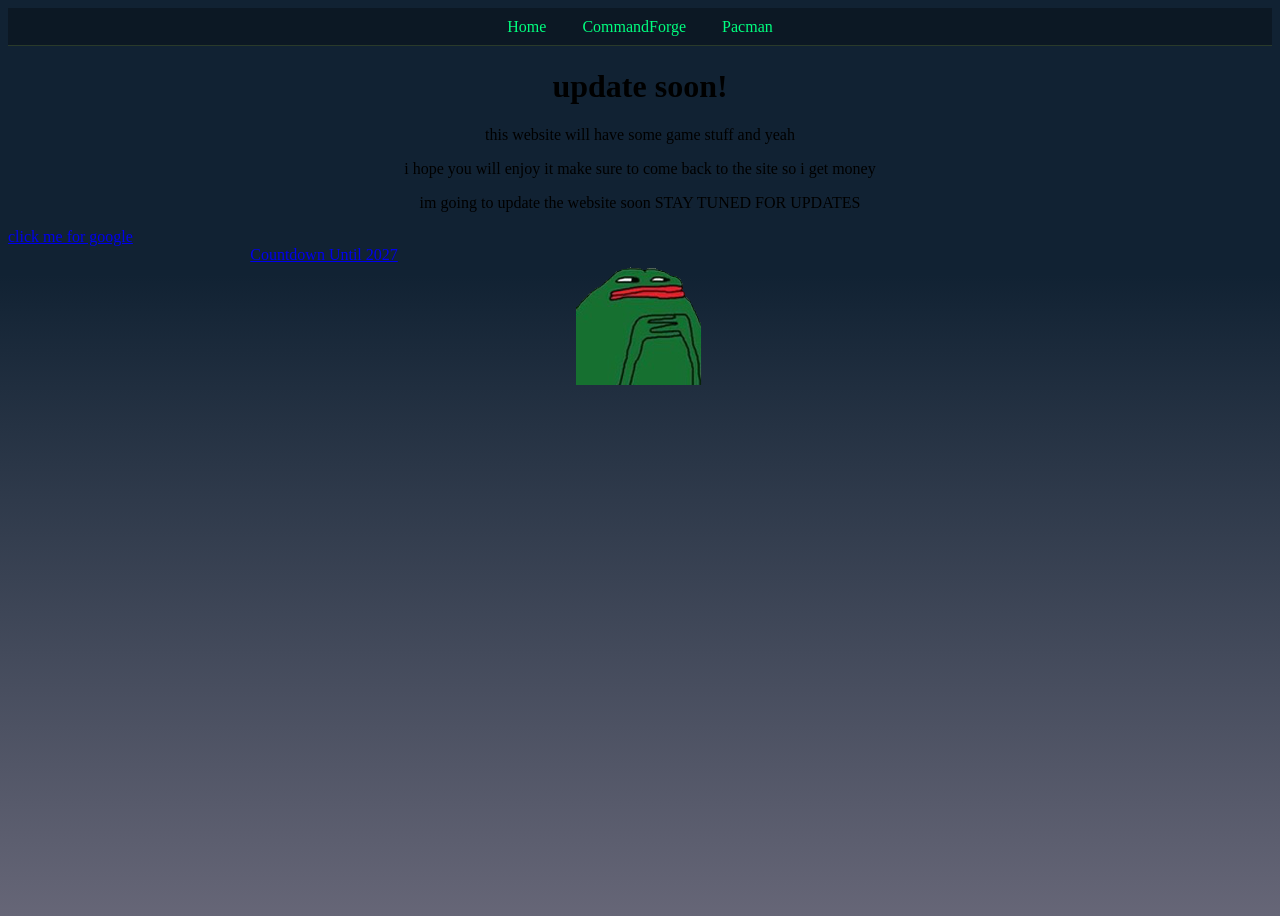
<file: index.html>
<!DOCTYPE html>
<html>
    <head>
        <meta charset="utf-8">
        <meta http-equiv="X-UA-Compatible" content="IE=edge">
        <title>landon is the best</title>
        <meta name="description" content="">
        <meta name="viewport" content="width=device-width, initial-scale=1">
        <link rel="stylesheet" href="style.css">
        <link rel="icon" type="image/x-icon" href="favicon.ico">
    </head>
    <body>
        <nav style="text-align:center;padding:0.6rem;background:rgba(0,0,0,0.3);border-bottom:1px solid #2a3a2a;font-family:'Times New Roman',serif;font-size:1rem;">
            <a href="/" style="color:#00ff7f;text-decoration:none;margin:0 1rem;">Home</a>
            <a href="/commandforge/" style="color:#00ff7f;text-decoration:none;margin:0 1rem;">CommandForge</a>
            <a href="/pacman/" style="color:#00ff7f;text-decoration:none;margin:0 1rem;">Pacman</a>
        </nav>
        <h1 class="joe">update soon!</h1>
        <p class="jim">this website will have some game stuff and yeah</p>
        <p class="jim">i hope you will enjoy it make sure to come back to the site so i get money</p>
        <p class="jim">im going to update the website soon STAY TUNED FOR UPDATES</p>

        <a href="https://google.com">click me for google</a>

        <div class="bob">
            <a href="https://logwork.com/countdown-timer"
               class="countdown-timer"
               data-timezone="America/New_York"
               data-date="2027-01-01 20:00">
               Countdown Until 2027
            </a>
        </div>

        <div class="snow"></div>

        <div class="jim">
            <img src="hmmmsus.png">
        </div>


        <script src="https://cdn.logwork.com/widget/countdown.js"></script>
    </body>
</html>
</file>
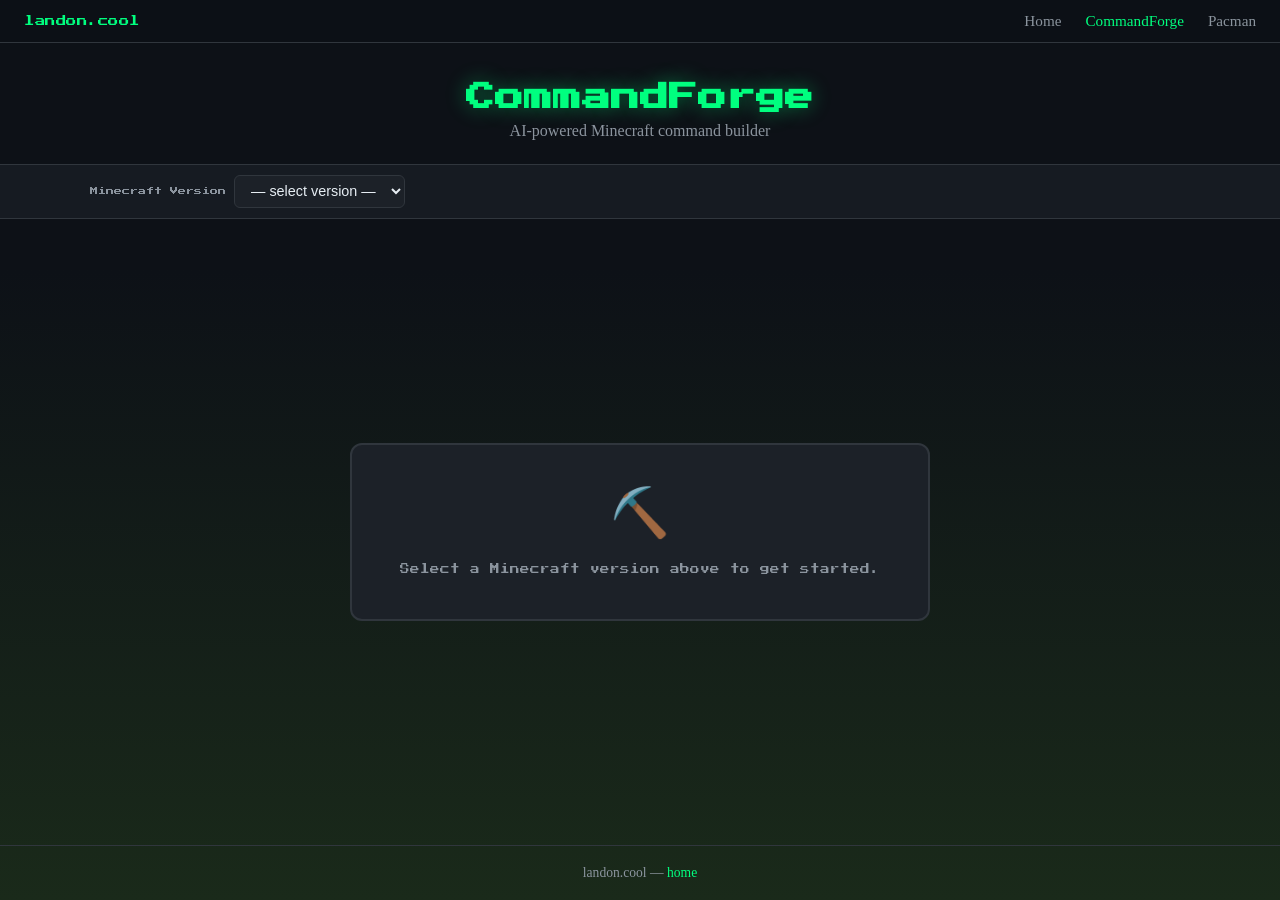
<file: commandforge/index.html>
<!DOCTYPE html>
<html lang="en">
<head>
  <meta charset="utf-8">
  <meta http-equiv="X-UA-Compatible" content="IE=edge">
  <meta name="viewport" content="width=device-width, initial-scale=1">
  <title>CommandForge — landon.cool</title>
  <link rel="icon" type="image/x-icon" href="../favicon.ico">
  <link rel="preconnect" href="https://fonts.googleapis.com">
  <link rel="preconnect" href="https://fonts.gstatic.com" crossorigin>
  <link href="https://fonts.googleapis.com/css2?family=Press+Start+2P&display=swap" rel="stylesheet">
  <link rel="stylesheet" href="style.css">
</head>
<body>

  <!-- NAV -->
  <nav class="site-nav">
    <a href="/" class="nav-logo">landon.cool</a>
    <div class="nav-links">
      <a href="/">Home</a>
      <a href="/commandforge/" class="active">CommandForge</a>
      <a href="/pacman/">Pacman</a>
    </div>
  </nav>

  <!-- HERO -->
  <header class="cf-header">
    <h1 class="pixel">CommandForge</h1>
    <p class="cf-sub">AI-powered Minecraft command builder</p>
  </header>

  <!-- VERSION BAR -->
  <div class="settings-bar">
    <div class="settings-inner">
      <label class="settings-label" for="versionSelect">Minecraft Version</label>
      <select id="versionSelect" class="settings-select">
        <option value="">— select version —</option>
        <option value="Java 1.21+">Java 1.21+</option>
        <option value="Java 1.20.x">Java 1.20.x</option>
        <option value="Java 1.16–1.19">Java 1.16–1.19</option>
        <option value="Bedrock (latest)">Bedrock (latest)</option>
        <option value="Bedrock (1.20.x)">Bedrock (1.20.x)</option>
      </select>
    </div>
  </div>

  <!-- VERSION GATE -->
  <div id="versionGate" class="version-gate">
    <div class="gate-box">
      <span class="gate-icon">⛏️</span>
      <p class="pixel gate-text">Select a Minecraft version above to get started.</p>
    </div>
  </div>

  <!-- MAIN TOOL (hidden until version selected) -->
  <main id="mainTool" class="main-tool hidden">

    <!-- TABS -->
    <div class="tabs">
      <button class="tab-btn active" data-tab="generator">🤖 AI Generator</button>
      <button class="tab-btn" data-tab="blockbuilder">🧱 Block Builder</button>
    </div>

    <!-- ===== TAB: AI GENERATOR ===== -->
    <section id="tab-generator" class="tab-pane active">

      <!-- Presets -->
      <div class="presets-section">
        <h2 class="pixel section-title">Quick Presets</h2>
        <div class="presets-grid">
          <button class="preset-card" data-preset="gun">🔫<span>Gun</span></button>
          <button class="preset-card" data-preset="jetpack">🚀<span>Jetpack</span></button>
          <button class="preset-card" data-preset="lightning-sword">⚡<span>Lightning Sword</span></button>
          <button class="preset-card" data-preset="grappling-hook">🪝<span>Grappling Hook</span></button>
          <button class="preset-card" data-preset="grenade">💣<span>Grenade</span></button>
          <button class="preset-card" data-preset="item-magnet">🧲<span>Item Magnet</span></button>
          <button class="preset-card" data-preset="magic-armor">🛡️<span>Magic Armor</span></button>
          <button class="preset-card" data-preset="teleport-wand">🌀<span>Teleport Wand</span></button>
        </div>
      </div>

      <!-- Generator Input -->
      <div class="generator-section">
        <h2 class="pixel section-title">Describe Your Command</h2>
        <textarea
          id="promptInput"
          class="prompt-textarea"
          placeholder="Describe what you want... e.g. 'a jetpack that gives levitation while held', 'a shotgun that fires 5 fireballs', 'a sword that strikes lightning on hit'"
          rows="4"
        ></textarea>
        <button id="generateBtn" class="btn btn-generate">⚡ Generate</button>
        <div id="genError" class="gen-error hidden"></div>
      </div>

      <!-- Output Panel -->
      <div id="outputPanel" class="output-panel hidden">
        <h2 class="pixel section-title">Output</h2>

        <div class="output-section" id="out-how-it-works">
          <div class="output-header">
            <span class="output-label pixel">How It Works</span>
            <button class="copy-btn" data-target="out-how-it-works-content">Copy</button>
          </div>
          <pre id="out-how-it-works-content" class="output-pre"></pre>
        </div>

        <div class="output-section" id="out-setup">
          <div class="output-header">
            <span class="output-label pixel">Setup Commands</span>
            <button class="copy-btn" data-target="out-setup-content">Copy</button>
          </div>
          <pre id="out-setup-content" class="output-pre"></pre>
        </div>

        <div class="output-section" id="out-repeating">
          <div class="output-header">
            <span class="output-label pixel">Repeating / Tick Commands</span>
            <button class="copy-btn" data-target="out-repeating-content">Copy</button>
          </div>
          <pre id="out-repeating-content" class="output-pre"></pre>
        </div>

        <div class="output-section" id="out-give">
          <div class="output-header">
            <span class="output-label pixel">Give Command</span>
            <button class="copy-btn" data-target="out-give-content">Copy</button>
          </div>
          <pre id="out-give-content" class="output-pre"></pre>
        </div>

      </div>
    </section>

    <!-- ===== TAB: BLOCK BUILDER ===== -->
    <section id="tab-blockbuilder" class="tab-pane hidden">
      <div class="bb-layout">

        <!-- Sidebar -->
        <aside class="bb-sidebar">
          <h2 class="pixel bb-sidebar-title">Blocks</h2>

          <div class="bb-category">
            <div class="bb-cat-label">🎯 Targets</div>
            <div class="bb-blocks-list">
              <div class="bb-block" draggable="true" data-type="target" data-cmd="@p" data-color="#e74c3c">@p</div>
              <div class="bb-block" draggable="true" data-type="target" data-cmd="@a" data-color="#e74c3c">@a</div>
              <div class="bb-block" draggable="true" data-type="target" data-cmd="@e" data-color="#e74c3c">@e</div>
              <div class="bb-block" draggable="true" data-type="target" data-cmd="@r" data-color="#e74c3c">@r</div>
              <div class="bb-block" draggable="true" data-type="target" data-cmd="@s" data-color="#e74c3c">@s</div>
            </div>
          </div>

          <div class="bb-category">
            <div class="bb-cat-label">📍 Positions</div>
            <div class="bb-blocks-list">
              <div class="bb-block" draggable="true" data-type="position" data-cmd="~ ~ ~" data-color="#3498db">~ ~ ~</div>
              <div class="bb-block" draggable="true" data-type="position" data-cmd="0 64 0" data-color="#3498db" data-editable="true">0 64 0</div>
              <div class="bb-block" draggable="true" data-type="position" data-cmd="~1 ~ ~" data-color="#3498db">~1 ~ ~</div>
            </div>
          </div>

          <div class="bb-category">
            <div class="bb-cat-label">✨ Effects</div>
            <div class="bb-blocks-list">
              <div class="bb-block" draggable="true" data-type="effect" data-cmd="effect give @p speed 30 1" data-color="#9b59b6">give speed</div>
              <div class="bb-block" draggable="true" data-type="effect" data-cmd="effect give @p levitation 10 1" data-color="#9b59b6">give levitation</div>
              <div class="bb-block" draggable="true" data-type="effect" data-cmd="effect clear @p" data-color="#9b59b6">clear effects</div>
            </div>
          </div>

          <div class="bb-category">
            <div class="bb-cat-label">💬 Messages</div>
            <div class="bb-blocks-list">
              <div class="bb-block" draggable="true" data-type="message" data-cmd='tellraw @p {"text":"Hello!"}' data-color="#f39c12">tellraw</div>
              <div class="bb-block" draggable="true" data-type="message" data-cmd='title @p title {"text":"Hello!"}' data-color="#f39c12">title</div>
              <div class="bb-block" draggable="true" data-type="message" data-cmd='title @p subtitle {"text":"Sub!"}' data-color="#f39c12">subtitle</div>
            </div>
          </div>

          <div class="bb-category">
            <div class="bb-cat-label">🧱 Blocks</div>
            <div class="bb-blocks-list">
              <div class="bb-block" draggable="true" data-type="setblock" data-cmd="setblock ~ ~-1 ~ stone" data-color="#7f8c8d">setblock</div>
              <div class="bb-block" draggable="true" data-type="fill" data-cmd="fill ~-3 ~-1 ~-3 ~3 ~-1 ~3 stone" data-color="#7f8c8d">fill</div>
            </div>
          </div>

          <div class="bb-category">
            <div class="bb-cat-label">🌩️ Summon</div>
            <div class="bb-blocks-list">
              <div class="bb-block" draggable="true" data-type="summon" data-cmd="summon lightning_bolt ~ ~ ~" data-color="#f1c40f">lightning</div>
              <div class="bb-block" draggable="true" data-type="summon" data-cmd="summon fireball ~ ~ ~" data-color="#f1c40f">fireball</div>
              <div class="bb-block" draggable="true" data-type="summon" data-cmd="summon zombie ~ ~ ~" data-color="#f1c40f">zombie</div>
            </div>
          </div>

          <div class="bb-category">
            <div class="bb-cat-label">🔁 Logic</div>
            <div class="bb-blocks-list">
              <div class="bb-block" draggable="true" data-type="execute" data-cmd="execute if entity @p run " data-color="#1abc9c">execute if</div>
              <div class="bb-block" draggable="true" data-type="execute" data-cmd="execute unless entity @p run " data-color="#1abc9c">execute unless</div>
              <div class="bb-block" draggable="true" data-type="execute" data-cmd="execute as @p at @s run " data-color="#1abc9c">execute as/at</div>
            </div>
          </div>

          <div class="bb-category">
            <div class="bb-cat-label">🎁 Items</div>
            <div class="bb-blocks-list">
              <div class="bb-block" draggable="true" data-type="give" data-cmd="give @p diamond_sword 1" data-color="#27ae60">give item</div>
              <div class="bb-block" draggable="true" data-type="clear" data-cmd="clear @p diamond_sword" data-color="#27ae60">clear item</div>
            </div>
          </div>

          <div class="bb-category">
            <div class="bb-cat-label">🔊 Sound</div>
            <div class="bb-blocks-list">
              <div class="bb-block" draggable="true" data-type="sound" data-cmd="playsound minecraft:entity.lightning_bolt.thunder master @p" data-color="#e67e22">thunder</div>
              <div class="bb-block" draggable="true" data-type="sound" data-cmd="playsound minecraft:entity.player.levelup master @p" data-color="#e67e22">level up</div>
            </div>
          </div>

          <div class="bb-category">
            <div class="bb-cat-label">🏷️ Tags & Scores</div>
            <div class="bb-blocks-list">
              <div class="bb-block" draggable="true" data-type="tag" data-cmd="tag @p add myTag" data-color="#8e44ad">tag add</div>
              <div class="bb-block" draggable="true" data-type="tag" data-cmd="tag @p remove myTag" data-color="#8e44ad">tag remove</div>
              <div class="bb-block" draggable="true" data-type="score" data-cmd="scoreboard players add @p score 1" data-color="#8e44ad">score add</div>
            </div>
          </div>
        </aside>

        <!-- Workspace -->
        <div class="bb-workspace-area">
          <div class="bb-workspace-header">
            <span class="pixel" style="font-size:0.6rem;color:var(--accent)">Drag blocks here to build your command</span>
            <button id="bb-clear" class="btn btn-sm">Clear</button>
          </div>
          <div id="bb-workspace" class="bb-workspace">
            <div class="bb-drop-hint" id="bb-drop-hint">Drop blocks here ↓</div>
          </div>
          <div class="bb-preview-bar">
            <span class="pixel bb-preview-label">Command:</span>
            <code id="bb-preview" class="bb-preview-code">/</code>
            <button id="bb-copy-cmd" class="btn btn-sm">Copy</button>
          </div>
        </div>

      </div>
    </section>

  </main>

  <footer class="site-footer">
    <p>landon.cool &mdash; <a href="/">home</a></p>
  </footer>

  <script src="script.js"></script>
</body>
</html>
</file>
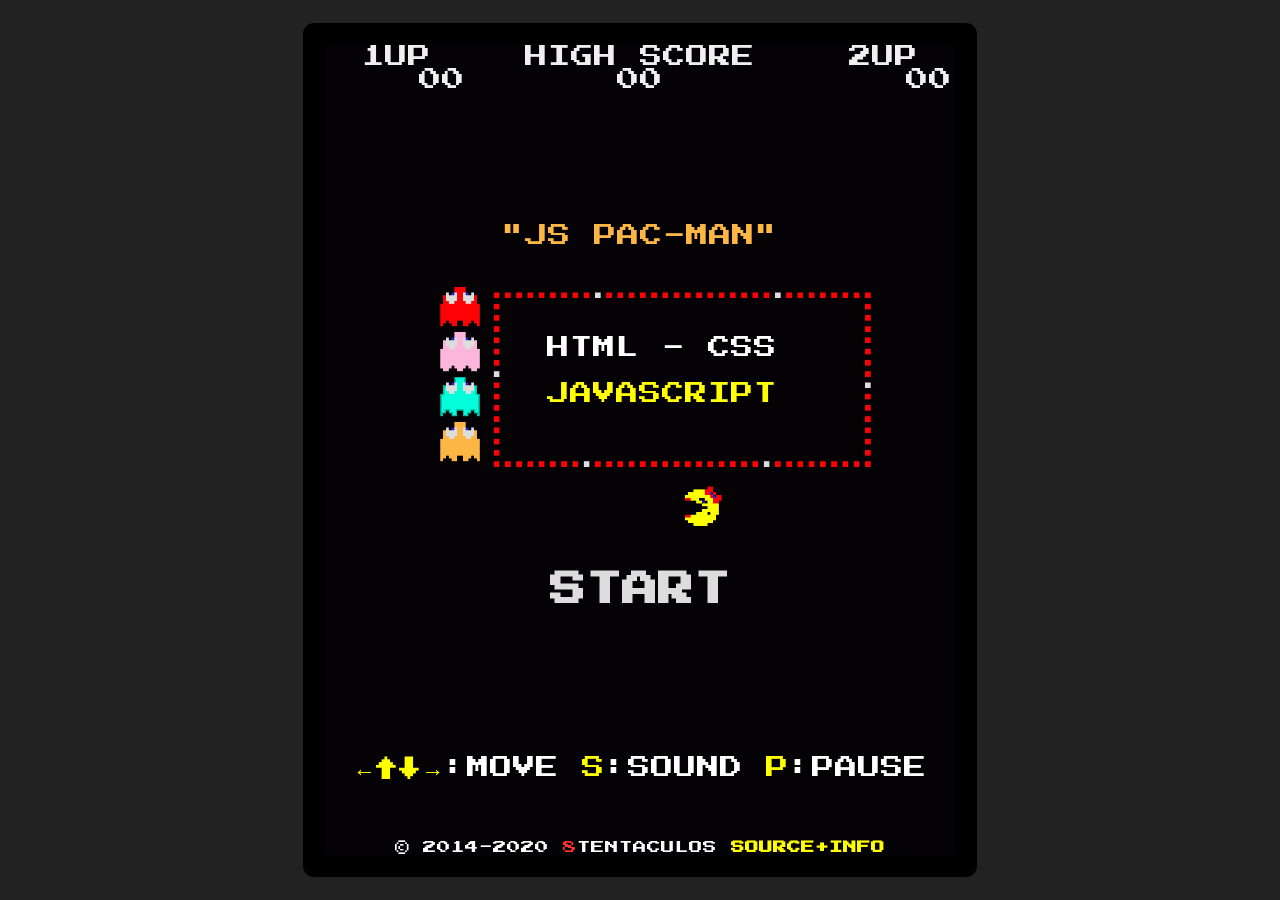
<file: pacman/index.html>
<!DOCTYPE html>
<html>
	<head>
		<meta charset="utf-8" />
		<meta
			name="viewport"
			content="width=device-width, initial-scale=1.0, minimum-scale=1.0, user-scalable=no"
		/>
		<title>jsPacman | JavaScript Ms. Pac-Man Remake</title>
		<link rel="shortcut icon" href="favicon.png" />
	</head>
	<body>
		<div class="js-pacman-playground with-border"></div>
		<script type="text/javascript" src="bundle.js"></script>
	</body>
</html>
</file>
<file: style.css>
.joe{
    font-size: 90;
    font-weight: bolder;
    font-family: 'Times New Roman', Times, serif;
    text-align: center;
}
.jim{
    text-align: center;
}

.chuck{
    align-content: center;
}

body {
	height: 100vh;
	background: linear-gradient(#123 30%, #667);
	overflow: hidden;
}

.bob{
	width: 50%;
	text-align: center;
}
</file>
<file: commandforge/style.css>
/* ===================================================
   CommandForge — style.css
   Matches landon.cool: dark gradient bg, Times New Roman body
   Adds: Press Start 2P headings, green (#00ff7f) accent
=================================================== */

:root {
  --bg:        #0d1117;
  --bg2:       #161b22;
  --panel:     #1c2128;
  --panel2:    #252d3a;
  --border:    #30363d;
  --accent:    #00ff7f;
  --accent2:   #00cc66;
  --text:      #e6edf3;
  --text-dim:  #8b949e;
  --danger:    #f85149;
  --radius:    6px;
  --font-pixel: 'Press Start 2P', monospace;
  --font-body:  'Times New Roman', Times, serif;
}

*, *::before, *::after { box-sizing: border-box; margin: 0; padding: 0; }

html { scroll-behavior: smooth; }

body {
  background: linear-gradient(#0d1117 30%, #1a2a1a);
  color: var(--text);
  font-family: var(--font-body);
  font-size: 16px;
  min-height: 100vh;
  display: flex;
  flex-direction: column;
}

/* ---- NAV ---- */
.site-nav {
  display: flex;
  align-items: center;
  justify-content: space-between;
  padding: 0.75rem 1.5rem;
  background: rgba(13,17,23,0.95);
  border-bottom: 1px solid var(--border);
  position: sticky;
  top: 0;
  z-index: 100;
  backdrop-filter: blur(8px);
}
.nav-logo {
  font-family: var(--font-pixel);
  font-size: 0.65rem;
  color: var(--accent);
  text-decoration: none;
  letter-spacing: 0.05em;
}
.nav-links { display: flex; gap: 1.5rem; }
.nav-links a {
  color: var(--text-dim);
  text-decoration: none;
  font-family: var(--font-body);
  font-size: 0.95rem;
  transition: color 0.2s;
}
.nav-links a:hover, .nav-links a.active { color: var(--accent); }

/* ---- HEADER ---- */
.cf-header {
  text-align: center;
  padding: 2.5rem 1rem 1.5rem;
}
.cf-header h1.pixel {
  font-family: var(--font-pixel);
  font-size: clamp(1rem, 3vw, 1.8rem);
  color: var(--accent);
  text-shadow: 0 0 20px rgba(0,255,127,0.4);
  margin-bottom: 0.6rem;
}
.cf-sub {
  color: var(--text-dim);
  font-size: 1rem;
}

/* ---- PIXEL UTIL ---- */
.pixel { font-family: var(--font-pixel); }

/* ---- BUTTONS ---- */
.btn {
  background: var(--accent);
  color: #000;
  border: none;
  padding: 0.55rem 1.1rem;
  border-radius: var(--radius);
  font-family: var(--font-pixel);
  font-size: 0.55rem;
  cursor: pointer;
  transition: background 0.15s, transform 0.1s;
  white-space: nowrap;
}
.btn:hover  { background: var(--accent2); }
.btn:active { transform: scale(0.97); }
.btn-sm     { padding: 0.35rem 0.75rem; font-size: 0.5rem; }
.btn-generate {
  margin-top: 0.75rem;
  font-size: 0.65rem;
  padding: 0.7rem 1.6rem;
  letter-spacing: 0.05em;
}

/* ---- SETTINGS BAR ---- */
.settings-bar {
  background: var(--bg2);
  border-top: 1px solid var(--border);
  border-bottom: 1px solid var(--border);
  padding: 0.65rem 1.5rem;
}
.settings-inner {
  display: flex;
  align-items: center;
  flex-wrap: wrap;
  gap: 0.5rem;
  max-width: 1100px;
  margin: 0 auto;
}
.settings-label {
  font-family: var(--font-pixel);
  font-size: 0.5rem;
  color: var(--text-dim);
  white-space: nowrap;
}
.settings-input {
  background: var(--panel);
  border: 1px solid var(--border);
  color: var(--text);
  border-radius: var(--radius);
  padding: 0.4rem 0.75rem;
  font-size: 0.85rem;
  width: 260px;
  font-family: monospace;
  transition: border-color 0.2s;
}
.settings-input:focus { outline: none; border-color: var(--accent); }
.settings-select {
  background: var(--panel);
  border: 1px solid var(--border);
  color: var(--text);
  border-radius: var(--radius);
  padding: 0.4rem 0.75rem;
  font-size: 0.9rem;
  cursor: pointer;
  transition: border-color 0.2s;
}
.settings-select:focus { outline: none; border-color: var(--accent); }
.key-saved-msg {
  color: var(--accent);
  font-family: var(--font-pixel);
  font-size: 0.5rem;
  animation: fadeout 2s forwards;
}
@keyframes fadeout { 0%{opacity:1} 70%{opacity:1} 100%{opacity:0} }

/* ---- VERSION GATE ---- */
.version-gate {
  flex: 1;
  display: flex;
  align-items: center;
  justify-content: center;
  padding: 4rem 1rem;
}
.gate-box {
  text-align: center;
  border: 2px solid var(--border);
  background: var(--panel);
  border-radius: 12px;
  padding: 2.5rem 3rem;
}
.gate-icon { font-size: 3rem; display: block; margin-bottom: 1.2rem; }
.gate-text  { font-size: 0.6rem; color: var(--text-dim); line-height: 1.9; }

/* ---- MAIN TOOL ---- */
.main-tool {
  flex: 1;
  max-width: 1100px;
  width: 100%;
  margin: 0 auto;
  padding: 1.5rem 1rem 3rem;
}
.hidden { display: none !important; }

/* ---- TABS ---- */
.tabs {
  display: flex;
  gap: 0.5rem;
  margin-bottom: 1.5rem;
  border-bottom: 2px solid var(--border);
  padding-bottom: 0;
}
.tab-btn {
  background: transparent;
  border: none;
  border-bottom: 3px solid transparent;
  color: var(--text-dim);
  font-family: var(--font-pixel);
  font-size: 0.55rem;
  padding: 0.6rem 1rem;
  cursor: pointer;
  transition: color 0.2s, border-color 0.2s;
  margin-bottom: -2px;
}
.tab-btn:hover  { color: var(--text); }
.tab-btn.active { color: var(--accent); border-bottom-color: var(--accent); }
.tab-pane { display: none; }
.tab-pane.active { display: block; }

/* ---- SECTION TITLES ---- */
.section-title {
  font-size: 0.6rem;
  color: var(--accent);
  margin-bottom: 1rem;
  letter-spacing: 0.08em;
}

/* ---- PRESETS ---- */
.presets-section { margin-bottom: 2rem; }
.presets-grid {
  display: grid;
  grid-template-columns: repeat(auto-fill, minmax(120px, 1fr));
  gap: 0.75rem;
}
.preset-card {
  background: var(--panel);
  border: 1px solid var(--border);
  border-radius: 8px;
  padding: 1rem 0.5rem 0.8rem;
  display: flex;
  flex-direction: column;
  align-items: center;
  gap: 0.5rem;
  cursor: pointer;
  font-size: 1.8rem;
  color: var(--text);
  transition: border-color 0.2s, background 0.2s, transform 0.1s;
}
.preset-card span {
  font-size: 0.7rem;
  font-family: var(--font-body);
  color: var(--text-dim);
}
.preset-card:hover {
  border-color: var(--accent);
  background: var(--panel2);
  transform: translateY(-2px);
}
.preset-card:active { transform: scale(0.97); }

/* ---- GENERATOR ---- */
.generator-section { margin-bottom: 2rem; }
.prompt-textarea {
  width: 100%;
  background: var(--panel);
  border: 1px solid var(--border);
  border-radius: var(--radius);
  color: var(--text);
  font-family: var(--font-body);
  font-size: 1rem;
  padding: 0.85rem 1rem;
  resize: vertical;
  transition: border-color 0.2s;
  line-height: 1.5;
}
.prompt-textarea:focus { outline: none; border-color: var(--accent); }
.prompt-textarea::placeholder { color: var(--text-dim); }
.gen-error {
  margin-top: 0.6rem;
  color: var(--danger);
  font-size: 0.85rem;
  background: rgba(248,81,73,0.08);
  border: 1px solid rgba(248,81,73,0.3);
  border-radius: var(--radius);
  padding: 0.5rem 0.85rem;
}

/* ---- OUTPUT PANEL ---- */
.output-panel { margin-top: 1.5rem; }
.output-section {
  background: var(--panel);
  border: 1px solid var(--border);
  border-radius: var(--radius);
  margin-bottom: 1rem;
  overflow: hidden;
}
.output-header {
  display: flex;
  align-items: center;
  justify-content: space-between;
  padding: 0.6rem 1rem;
  background: var(--panel2);
  border-bottom: 1px solid var(--border);
}
.output-label { font-size: 0.5rem; color: var(--accent); }
.copy-btn {
  background: transparent;
  border: 1px solid var(--border);
  color: var(--text-dim);
  font-family: var(--font-pixel);
  font-size: 0.45rem;
  padding: 0.3rem 0.65rem;
  border-radius: 4px;
  cursor: pointer;
  transition: color 0.15s, border-color 0.15s;
}
.copy-btn:hover    { color: var(--accent); border-color: var(--accent); }
.copy-btn.copied   { color: var(--accent); border-color: var(--accent); }
.output-pre {
  padding: 0.9rem 1rem;
  font-family: monospace;
  font-size: 0.85rem;
  white-space: pre-wrap;
  word-break: break-word;
  line-height: 1.6;
  color: var(--text);
  min-height: 2.5rem;
}

/* ---- BLOCK BUILDER ---- */
.bb-layout {
  display: grid;
  grid-template-columns: 220px 1fr;
  gap: 1rem;
  height: calc(100vh - 320px);
  min-height: 500px;
}
.bb-sidebar {
  background: var(--panel);
  border: 1px solid var(--border);
  border-radius: var(--radius);
  overflow-y: auto;
  padding: 0.75rem;
}
.bb-sidebar-title {
  font-size: 0.55rem;
  color: var(--accent);
  margin-bottom: 0.75rem;
  padding-bottom: 0.5rem;
  border-bottom: 1px solid var(--border);
}
.bb-category { margin-bottom: 0.75rem; }
.bb-cat-label {
  font-size: 0.75rem;
  color: var(--text-dim);
  margin-bottom: 0.35rem;
  font-weight: bold;
}
.bb-blocks-list { display: flex; flex-direction: column; gap: 0.3rem; }
.bb-block {
  background: var(--panel2);
  border: 1px solid var(--border);
  border-radius: 4px;
  padding: 0.35rem 0.65rem;
  font-size: 0.75rem;
  font-family: monospace;
  color: var(--text);
  cursor: grab;
  user-select: none;
  transition: border-color 0.15s, transform 0.1s;
  border-left: 3px solid var(--border);
}
.bb-block:hover  { border-color: var(--accent); transform: translateX(2px); }
.bb-block:active { cursor: grabbing; }

/* Dynamic block left border colors via JS */
.bb-block[data-type="target"]   { border-left-color: #e74c3c; }
.bb-block[data-type="position"] { border-left-color: #3498db; }
.bb-block[data-type="effect"]   { border-left-color: #9b59b6; }
.bb-block[data-type="message"]  { border-left-color: #f39c12; }
.bb-block[data-type="setblock"],
.bb-block[data-type="fill"]     { border-left-color: #7f8c8d; }
.bb-block[data-type="summon"]   { border-left-color: #f1c40f; }
.bb-block[data-type="execute"]  { border-left-color: #1abc9c; }
.bb-block[data-type="give"],
.bb-block[data-type="clear"]    { border-left-color: #27ae60; }
.bb-block[data-type="sound"]    { border-left-color: #e67e22; }
.bb-block[data-type="tag"],
.bb-block[data-type="score"]    { border-left-color: #8e44ad; }

/* Workspace */
.bb-workspace-area {
  display: flex;
  flex-direction: column;
  background: var(--panel);
  border: 1px solid var(--border);
  border-radius: var(--radius);
  overflow: hidden;
}
.bb-workspace-header {
  display: flex;
  align-items: center;
  justify-content: space-between;
  padding: 0.5rem 0.85rem;
  background: var(--panel2);
  border-bottom: 1px solid var(--border);
}
.bb-workspace {
  flex: 1;
  padding: 1rem;
  overflow-y: auto;
  display: flex;
  flex-wrap: wrap;
  align-content: flex-start;
  gap: 0.5rem;
  position: relative;
  transition: background 0.15s;
}
.bb-workspace.drag-over {
  background: rgba(0,255,127,0.04);
  border: 1px dashed var(--accent);
}
.bb-drop-hint {
  position: absolute;
  top: 50%;
  left: 50%;
  transform: translate(-50%, -50%);
  color: var(--text-dim);
  font-size: 0.85rem;
  pointer-events: none;
  user-select: none;
  opacity: 0.5;
}

/* Placed blocks in workspace */
.bb-placed-block {
  background: var(--panel2);
  border: 1px solid var(--border);
  border-radius: 6px;
  padding: 0.45rem 0.75rem;
  font-family: monospace;
  font-size: 0.8rem;
  color: var(--text);
  display: flex;
  align-items: center;
  gap: 0.5rem;
  cursor: default;
  user-select: none;
  border-left: 3px solid var(--accent);
  animation: blockIn 0.15s ease-out;
  position: relative;
}
@keyframes blockIn {
  from { opacity: 0; transform: scale(0.9); }
  to   { opacity: 1; transform: scale(1); }
}
.bb-placed-block .bb-remove-btn {
  background: transparent;
  border: none;
  color: var(--text-dim);
  cursor: pointer;
  font-size: 0.9rem;
  line-height: 1;
  padding: 0 2px;
  transition: color 0.15s;
}
.bb-placed-block .bb-remove-btn:hover { color: var(--danger); }
/* connector arrow between blocks */
.bb-connector {
  display: flex;
  align-items: center;
  color: var(--accent);
  font-size: 1rem;
  user-select: none;
  pointer-events: none;
}

/* Preview bar */
.bb-preview-bar {
  display: flex;
  align-items: center;
  gap: 0.75rem;
  padding: 0.6rem 0.85rem;
  background: var(--bg);
  border-top: 2px solid var(--accent);
  flex-wrap: wrap;
}
.bb-preview-label { font-size: 0.45rem; color: var(--text-dim); }
.bb-preview-code {
  flex: 1;
  font-family: monospace;
  font-size: 0.8rem;
  color: var(--accent);
  word-break: break-all;
  min-width: 0;
}

/* ---- FOOTER ---- */
.site-footer {
  text-align: center;
  padding: 1.2rem;
  border-top: 1px solid var(--border);
  color: var(--text-dim);
  font-size: 0.85rem;
  margin-top: auto;
}
.site-footer a { color: var(--accent); text-decoration: none; }
.site-footer a:hover { text-decoration: underline; }

/* ---- SCROLLBAR ---- */
::-webkit-scrollbar { width: 6px; height: 6px; }
::-webkit-scrollbar-track { background: var(--bg2); }
::-webkit-scrollbar-thumb { background: var(--border); border-radius: 3px; }
::-webkit-scrollbar-thumb:hover { background: var(--text-dim); }

/* ---- RESPONSIVE ---- */
@media (max-width: 768px) {
  .bb-layout {
    grid-template-columns: 1fr;
    height: auto;
  }
  .bb-sidebar {
    max-height: 280px;
  }
  .bb-workspace {
    min-height: 200px;
  }
  .settings-inner {
    gap: 0.4rem;
  }
  .settings-input { width: 100%; }
  .presets-grid { grid-template-columns: repeat(auto-fill, minmax(100px, 1fr)); }
}
</file>
